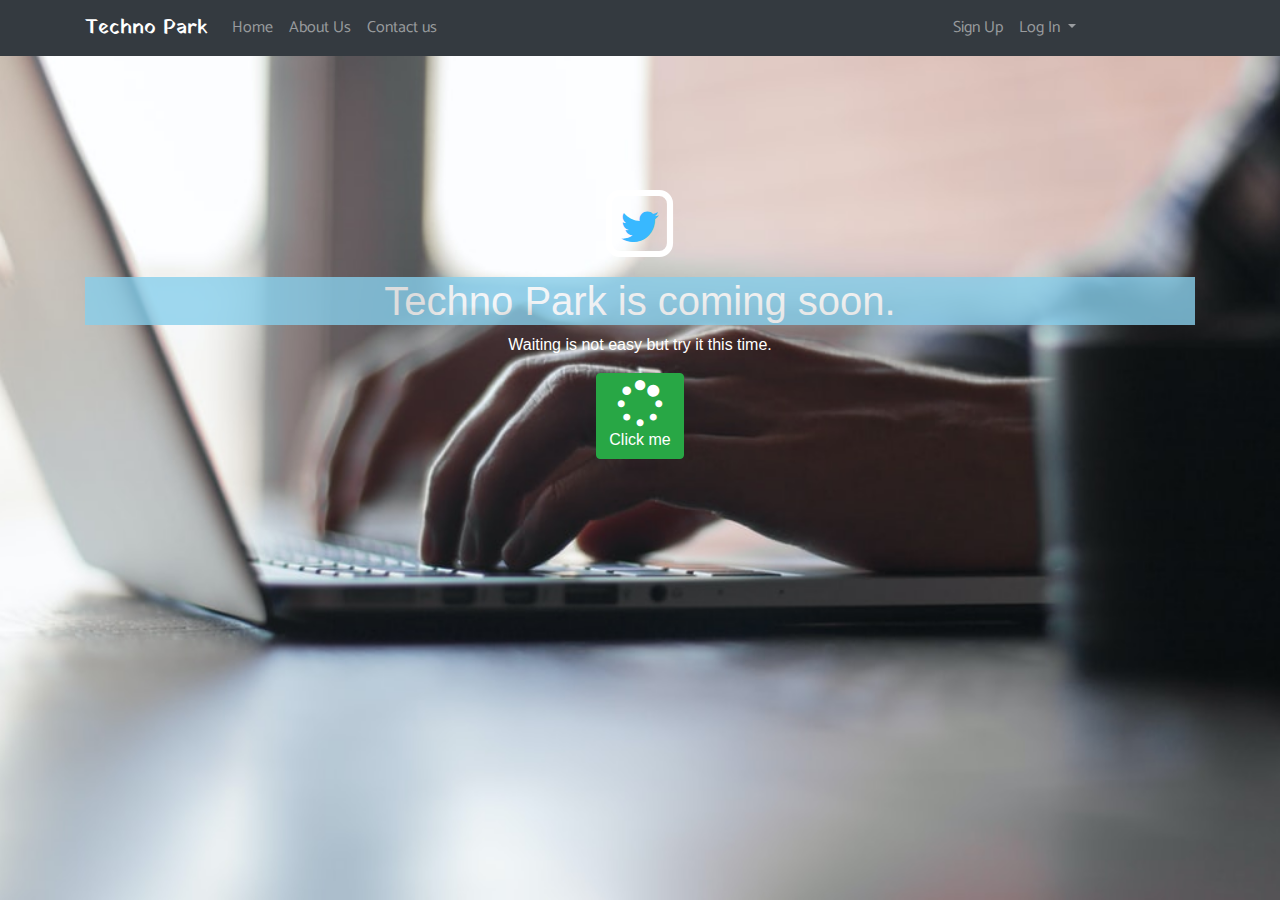
<file: 5.Technical landing/index.html>
<!DOCTYPE html>
<html lang="en">
<head>
    <meta charset="UTF-8">
    <meta name="viewport" content="width=device-width, initial-scale=1.0">
    <title>Techno Park</title>
    <link rel="stylesheet" href="https://stackpath.bootstrapcdn.com/bootstrap/4.5.2/css/bootstrap.min.css" integrity="sha384-JcKb8q3iqJ61gNV9KGb8thSsNjpSL0n8PARn9HuZOnIxN0hoP+VmmDGMN5t9UJ0Z" crossorigin="anonymous">
    <link href="https://fonts.googleapis.com/css2?family=Catamaran:wght@500&family=Yatra+One&display=swap" rel="stylesheet">
    <!-- <script src="https://kit.fontawesome.com/f9dc95de62.js" crossorigin="anonymous"></script> -->
    <link rel="stylesheet" href="https://stackpath.bootstrapcdn.com/font-awesome/4.7.0/css/font-awesome.min.css">
    <link rel="stylesheet" href="css/techlanding.css">
    <link rel="shortcut icon" href="images/laptop_icon.png" type="image/x-icon">
</head>
<body>

    <nav class="navbar navbar-expand-lg navbar-dark bg-dark">
        <div class="container">
                <a class="navbar-brand" href="#">Techno Park</a>
                <button class="navbar-toggler" type="button" data-toggle="collapse" data-target="#navbarTogglerDemo01" aria-controls="navbarTogglerDemo01" aria-expanded="false" aria-label="Toggle navigation">
                    <span class="navbar-toggler-icon"></span>
                </button>
            <div class="collapse navbar-collapse" id="navbarTogglerDemo01">
                <ul class="navbar-nav">
                    <li class="nav-item"> <a class="nav-link" href="#">Home</a> </li>
                    <li class="nav-item"> <a class="nav-link" href="#">About Us</a> </li>
                    <li class="nav-item"> <a class="nav-link" href="#">Contact us</a> </li>
                </ul>
                <ul class="navbar-nav ml-right">
                    <li class="nav-item"> <a class="nav-link" href="#">Sign Up</a> </li>
                    <li class="nav-item dropdown"> 
                        <a href="#" class="nav-link dropdown-toggle " data-toggle="dropdown">Log In 
                            <span class="caret"></span>
                        </a> 
                        <ul id="login" class="dropdown-menu ">
                            <li>
                                <div class="row">
                                    <div class="col-md-12">
                                        Log In Via:
                                        <div class="social-buttons">
                                            <a href="#" class="btn btn-fb"> <i class="fa fa-facebook"></i> Facebook </a>
                                            <a href="#" class="btn btn-tw"> <i class="fa fa-twitter"></i> Twitter </a>
                                        </div>
                                    </div>
                                </div>
                            </li>
                        </ul>
                    </li>
                </ul>
            </div>

        </div>
    </nav>

    <div class="container center">
        <div class="row">
            <div class="col-md-12">
                <h2>
                    <span class="fa-stack fa-lg">
                        <i class="fa fa-square-o fa-stack-2x cl" aria-hidden="true"></i>
                        <i class="fa fa-twitter fa-stack-1x cl1" aria-hidden="true"></i>
                    </span>
                </h2>
                <h1>Techno Park is coming soon.</h1>
                <p>Waiting is not easy but try it this time.</p>
                <button class="btn btn-success"> <i class="fa fa-spinner fa-pulse fa-3x fa-fw"></i> <br> Click me</button>
            </div>
        </div>
    </div>



    <script src="https://code.jquery.com/jquery-3.5.1.slim.min.js" integrity="sha384-DfXdz2htPH0lsSSs5nCTpuj/zy4C+OGpamoFVy38MVBnE+IbbVYUew+OrCXaRkfj" crossorigin="anonymous"></script>
    <script src="https://cdn.jsdelivr.net/npm/popper.js@1.16.1/dist/umd/popper.min.js" integrity="sha384-9/reFTGAW83EW2RDu2S0VKaIzap3H66lZH81PoYlFhbGU+6BZp6G7niu735Sk7lN" crossorigin="anonymous"></script>
    <script src="https://stackpath.bootstrapcdn.com/bootstrap/4.5.2/js/bootstrap.min.js" integrity="sha384-B4gt1jrGC7Jh4AgTPSdUtOBvfO8shuf57BaghqFfPlYxofvL8/KUEfYiJOMMV+rV" crossorigin="anonymous"></script>
</body>
</html>
</file>
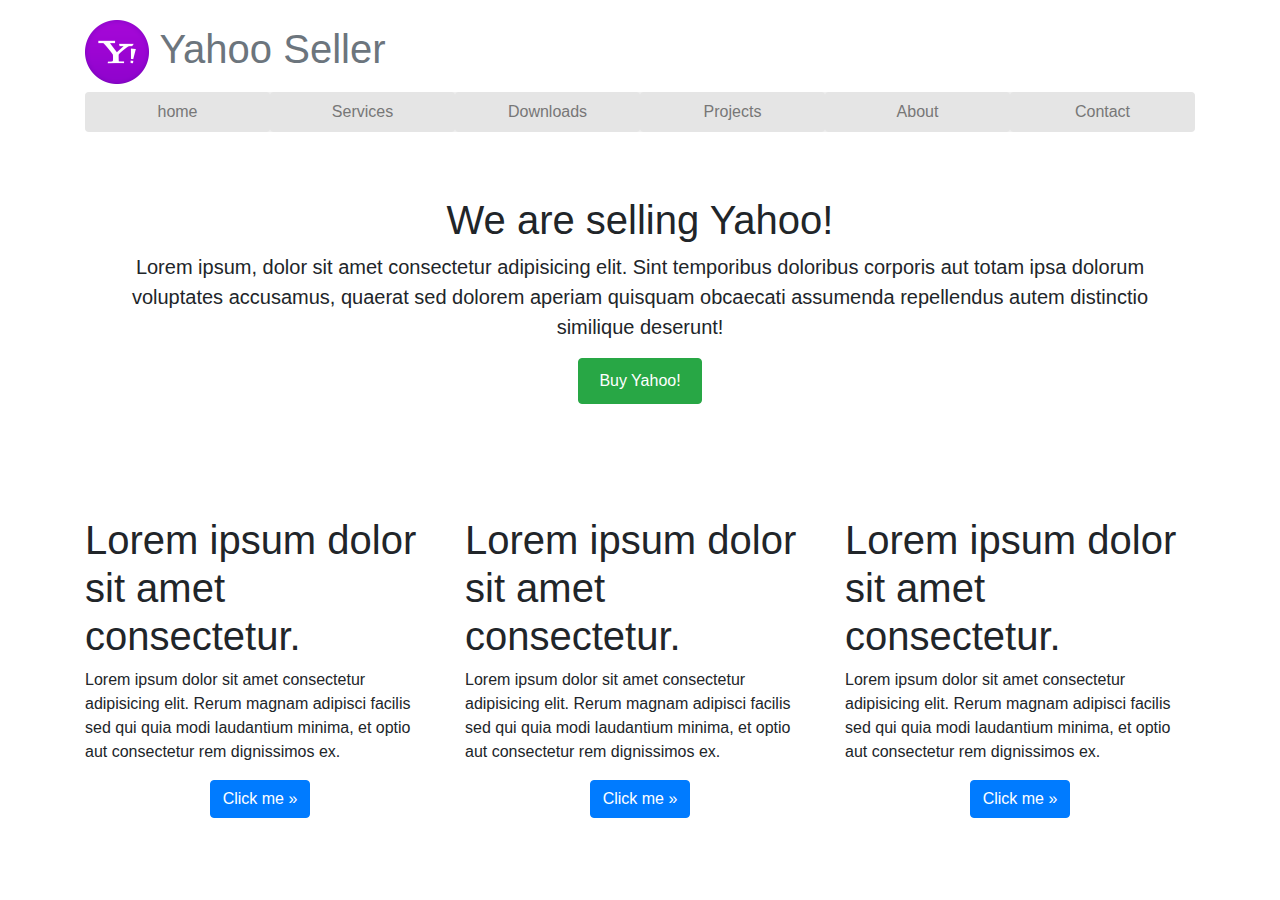
<file: 6.Yahoo/index.html>
<!doctype html>
<html lang="en">
  <head>
    <meta charset="utf-8">
    <meta name="viewport" content="width=device-width, initial-scale=1, shrink-to-fit=no">
    <link rel="stylesheet" href="https://stackpath.bootstrapcdn.com/bootstrap/4.5.2/css/bootstrap.min.css" integrity="sha384-JcKb8q3iqJ61gNV9KGb8thSsNjpSL0n8PARn9HuZOnIxN0hoP+VmmDGMN5t9UJ0Z" crossorigin="anonymous">
    <link rel="stylesheet" href="css/yahoo.css">
    <link rel="shortcut icon" href="image/yahoo.png" type="image/x-icon">
    <title>Selling Yahoo</title>
  </head>
  <body>
      
    <div class="container">

        <div>
            <h1 class="text-muted"><img src="image/yahoo.png" alt="yahoologo"> Yahoo Seller</h1>
            <nav>
                <ul class="nav nav-pills nav-justified">
                    <li class="nav-item"><a class="nav-link" href="#">home</a></li>
                    <li class="nav-item"><a class="nav-link" href="#">Services</a></li>
                    <li class="nav-item"><a class="nav-link" href="#">Downloads</a></li>
                    <li class="nav-item"><a class="nav-link" href="#">Projects</a></li>
                    <li class="nav-item"><a class="nav-link" href="#">About</a></li>
                    <li class="nav-item"><a class="nav-link" href="#">Contact</a></li>
                </ul>
            </nav>
        </div>

        <div class="jumbotron">
            <h1>We are selling Yahoo!</h1>
            <p class="lead">Lorem ipsum, dolor sit amet consectetur adipisicing elit. Sint temporibus doloribus corporis aut totam ipsa dolorum voluptates accusamus, quaerat sed dolorem aperiam quisquam obcaecati assumenda repellendus autem distinctio similique deserunt!
            </p>
            <p><a href="#" class="btn btn-success">Buy Yahoo!</a></p>
        </div>
        
        <div class="row">
          <div class="col-lg-4">
            <h1>Lorem ipsum dolor sit amet consectetur.</h1>
            <p>Lorem ipsum dolor sit amet consectetur adipisicing elit. Rerum magnam adipisci facilis sed qui quia modi laudantium minima, et optio aut consectetur rem dignissimos ex.
            </p>
            <p class="center"><a href="#" class="btn btn-primary">Click me &raquo;</a></p>
          </div>
          <div class="col-lg-4"><h1>Lorem ipsum dolor sit amet consectetur.</h1>
            <p>Lorem ipsum dolor sit amet consectetur adipisicing elit. Rerum magnam adipisci facilis sed qui quia modi laudantium minima, et optio aut consectetur rem dignissimos ex.
            </p>
            <p class="center"><a href="#" class="btn btn-primary">Click me &raquo;</a></p>
          </div>
          <div class="col-lg-4"><h1>Lorem ipsum dolor sit amet consectetur.</h1>
            <p>Lorem ipsum dolor sit amet consectetur adipisicing elit. Rerum magnam adipisci facilis sed qui quia modi laudantium minima, et optio aut consectetur rem dignissimos ex.
            </p>
            <p class="center"><a href="#" class="btn btn-primary">Click me &raquo;</a></p>
          </div>
        </div>

    </div>
    
    


    <script src="https://code.jquery.com/jquery-3.5.1.slim.min.js" integrity="sha384-DfXdz2htPH0lsSSs5nCTpuj/zy4C+OGpamoFVy38MVBnE+IbbVYUew+OrCXaRkfj" crossorigin="anonymous"></script>
    <script src="https://cdn.jsdelivr.net/npm/popper.js@1.16.1/dist/umd/popper.min.js" integrity="sha384-9/reFTGAW83EW2RDu2S0VKaIzap3H66lZH81PoYlFhbGU+6BZp6G7niu735Sk7lN" crossorigin="anonymous"></script>
    <script src="https://stackpath.bootstrapcdn.com/bootstrap/4.5.2/js/bootstrap.min.js" integrity="sha384-B4gt1jrGC7Jh4AgTPSdUtOBvfO8shuf57BaghqFfPlYxofvL8/KUEfYiJOMMV+rV" crossorigin="anonymous"></script>
    
  </body>
</html>
</file>
<file: 5.Technical landing/css/techlanding.css>
html {
    height: 100%;
}

body {
    background-image: url(../images/cs.jpg);
    background-size: cover;
    background-position: center;
    
}

.navbar-brand {
    font-family: 'Yatra One', cursive;
}

.nav-item {
    font-family: 'Catamaran', sans-serif;
}

.center {
    text-align: center;
    padding-top: 10%;
}


h1,p {
    color: white;
}

.cl {
    color: white;
}
.cl1 {
    color: #38b8ff;
}

.ml-right {
    margin-left: 500px;
}


#login {
    min-width: 250px;
    margin-top: 8px;
    background-color: rgba(255, 255, 255, 0.7);
    padding: 14px 14px 0;
}

#login .social-buttons {
    margin: 12px 0;
}

.btn-fb {
    color: #fff;
    background-color: #3b599d;
}

.btn-tw {
    color: #fff;
    background-color: #38b8ff;
    margin-left: 10px;
}
/* #75abc2 */
.btn-fb:hover {
    color: #fff;
    background-color: #496ebc;
}

.btn-tw:hover {
    color: #fff;
    background-color: #2692ce;
}

@media (max-width: 768px) {
    h1 {
        background-color: #449d44;
        opacity: 0.7;
        font-size: 35px;
    }
    h2 {
        background-color: #449d44;
        opacity: 0.8;
    }
    .cl1 {
        color: white;
    }
}

@media (min-width: 768px) {
    h1 {
        background-color: skyblue;
        opacity: 0.8;
    }
}
</file>
<file: 6.Yahoo/css/yahoo.css>
body {
    padding-top: 20px;
}

.nav-justified {
    background-color: #eee;
    border-radius: 5px;
}

.nav-justified > li > a {
    color: #777;
    text-align: center;
    background-color: #e5e5e5;
}

.jumbotron {
    text-align: center;
    background-color: transparent;
}

.jumbotron .btn {
    padding: 10px 20px;
}

.center {
    text-align: center;
}
</file>
